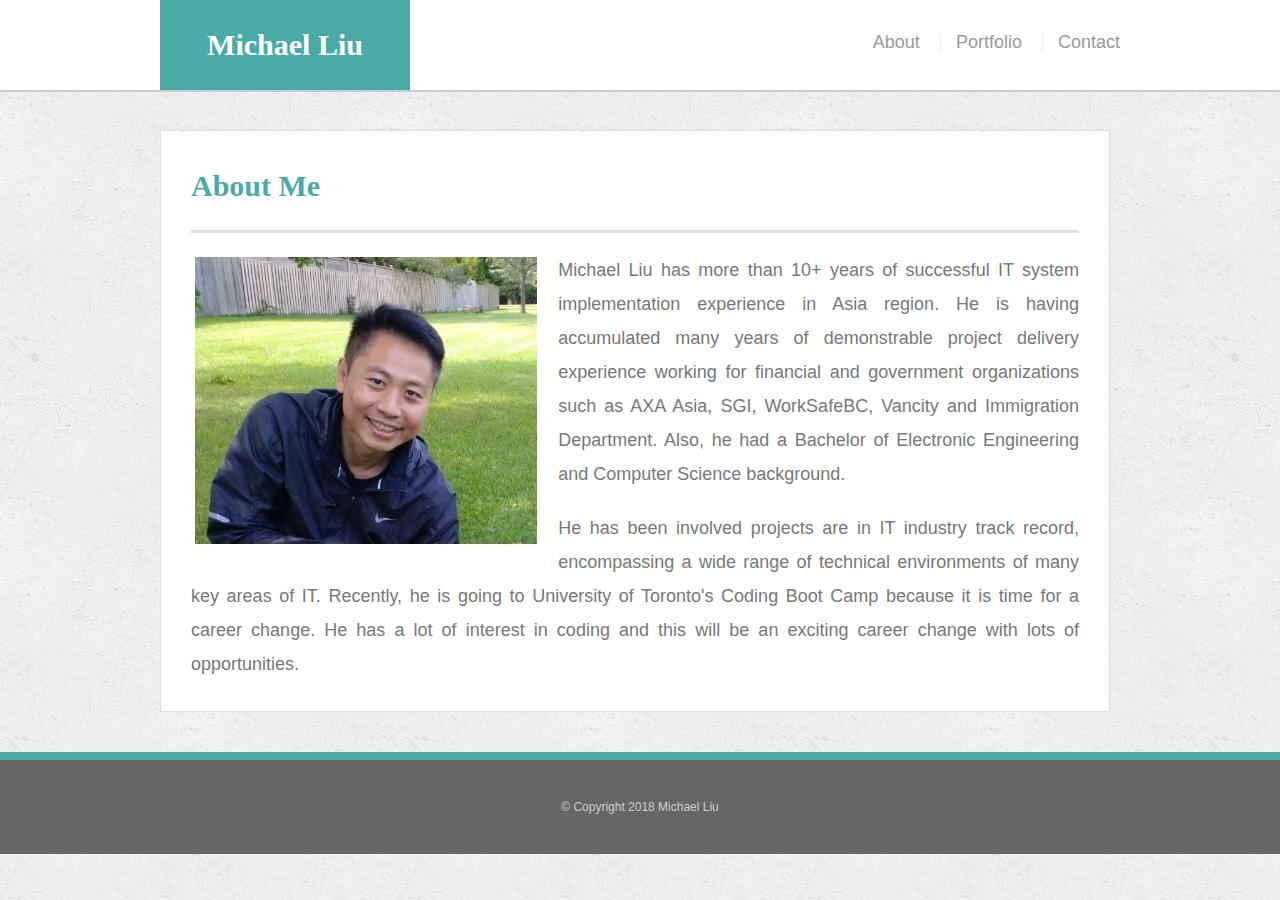
<file: index.html>
<!DOCTYPE html>
<html>
<head>
	<meta charset="UTF-8">
	<meta name="viewport" content="width=device-width, initial-scale=1">

	<title>About | Michael Liu</title>
		<link rel="stylesheet" type="text/css" href="assets/css/reset.css">
		<link rel="stylesheet" type="text/css" href="assets/css/style.css">

</head>
<body>
	<header id="masthead">
		<div class="container">
			<a href="index.html" id="logo">Michael Liu</a>
		<nav>
			<a href="index.html">About</a>
			<a href="portfolio.html">Portfolio</a>
			<a href="contact.html">Contact</a>
		</nav>
		</div>
	</header>

		<div id="main-container" class="container">
			<section class="main-section">
			<h1>About Me</h1>
			
			<figure class="left">
				<img id="auth-image" src="assets/images/Michael.jpg" alt="michael" >
			</figure>
			
			<p>Michael Liu has more than 10+ years of successful IT system implementation experience in Asia region.  
			He is having accumulated many years of demonstrable project delivery experience working for financial and government organizations such as AXA Asia, SGI, WorkSafeBC, Vancity and Immigration Department.
			Also, he had a Bachelor of Electronic Engineering and Computer Science background. 
			</p>
			
			<p>He has been involved projects are in IT industry track record, encompassing a wide range of technical environments of many key areas of IT. 
			Recently, he is going to University of Toronto's Coding Boot Camp because it is time for a career change. He has a lot of interest in coding and this will be an exciting career change with lots of opportunities.
			</p>

		</section>
		
	</div>

	<footer>
		<div class="container">
			&copy; Copyright 2018 Michael Liu
		</div>
	</footer>
</body>
</html>
</file>
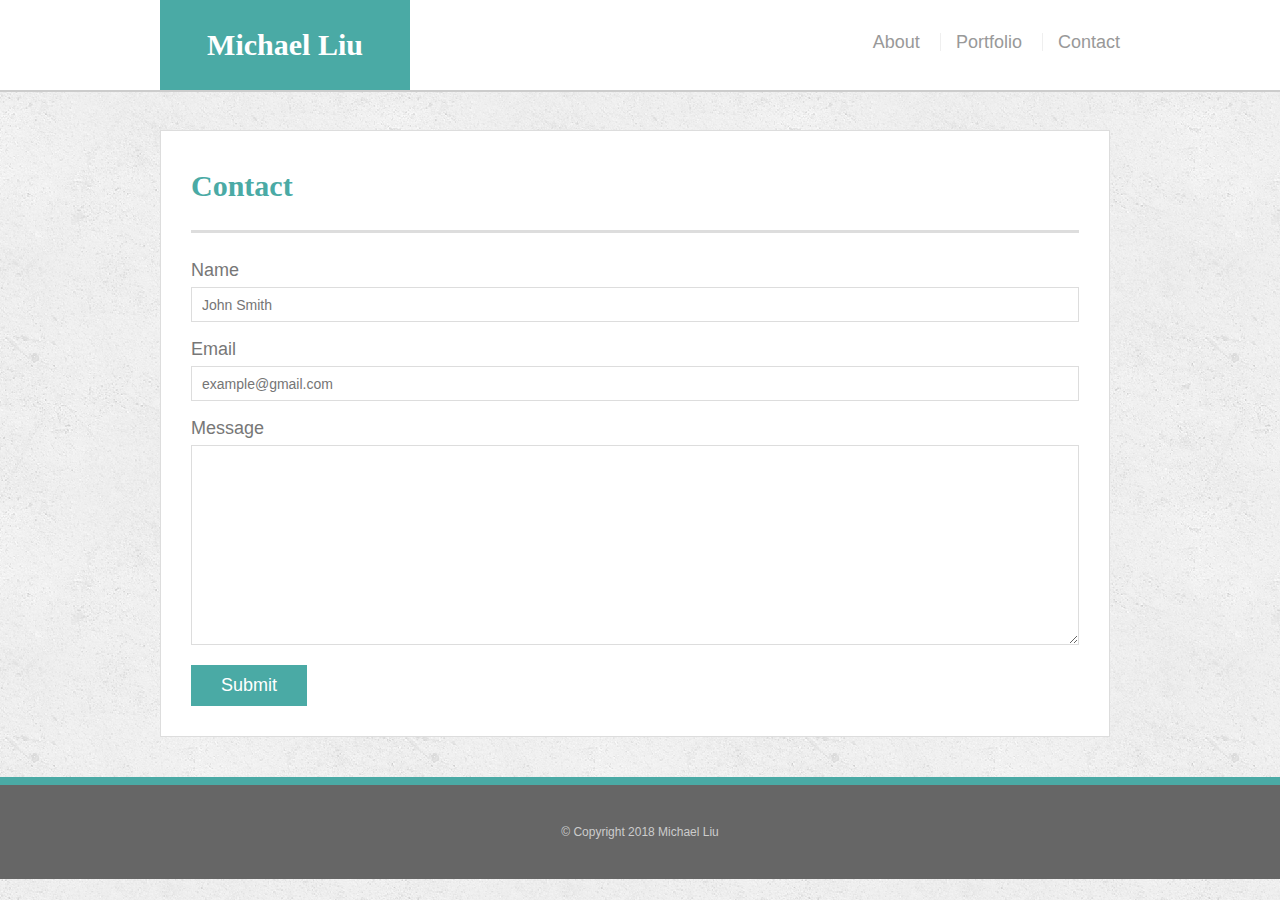
<file: contact.html>
<!DOCTYPE html>
<html>
<head>
	<meta charset="UTF-8">
	<meta name="viewport" content="width=device-width, initial-scale=1">

	<title>Contact | Michael Liu</title>
		<link rel="stylesheet" type="text/css" href="assets/css/reset.css">
		<link rel="stylesheet" type="text/css" href="assets/css/style.css">

</head>
<body>
	<header id="masthead">
		<div class="container">
			<a href="index.html" id="logo">Michael Liu</a>
		<nav>
			<a href="index.html">About</a>
			<a href="portfolio.html">Portfolio</a>
			<a href="contact.html">Contact</a>
		</nav>
		</div>
	</header>

		<div id="main-container" class="container">
	<section class="main-section">
		<h1>Contact</h1>
		
		<form id="contact-form">
			<ul>
				<li>
					<label for="name">Name</label>
					<input type="text" id="name" name="name" placeholder="John Smith" required="required">
				</li>
				<li>
						<label for="email">Email</label>
						<input type="email" id="email" name="email" placeholder="example@gmail.com" required="required">
				</li>
				<li>
						<label for="message">Message</label>
						<textarea id="message" name="message" required="required"></textarea>
				</li>
				</ul>
		<input type="submit">
		<!--Future development, send an email when someone fills out the form-->
		</form>
	
	</section>

			
</div>
	<footer>
		<div class="footer">
			&copy; Copyright 2018 Michael Liu
	</footer>
</body>
</html>
</file>
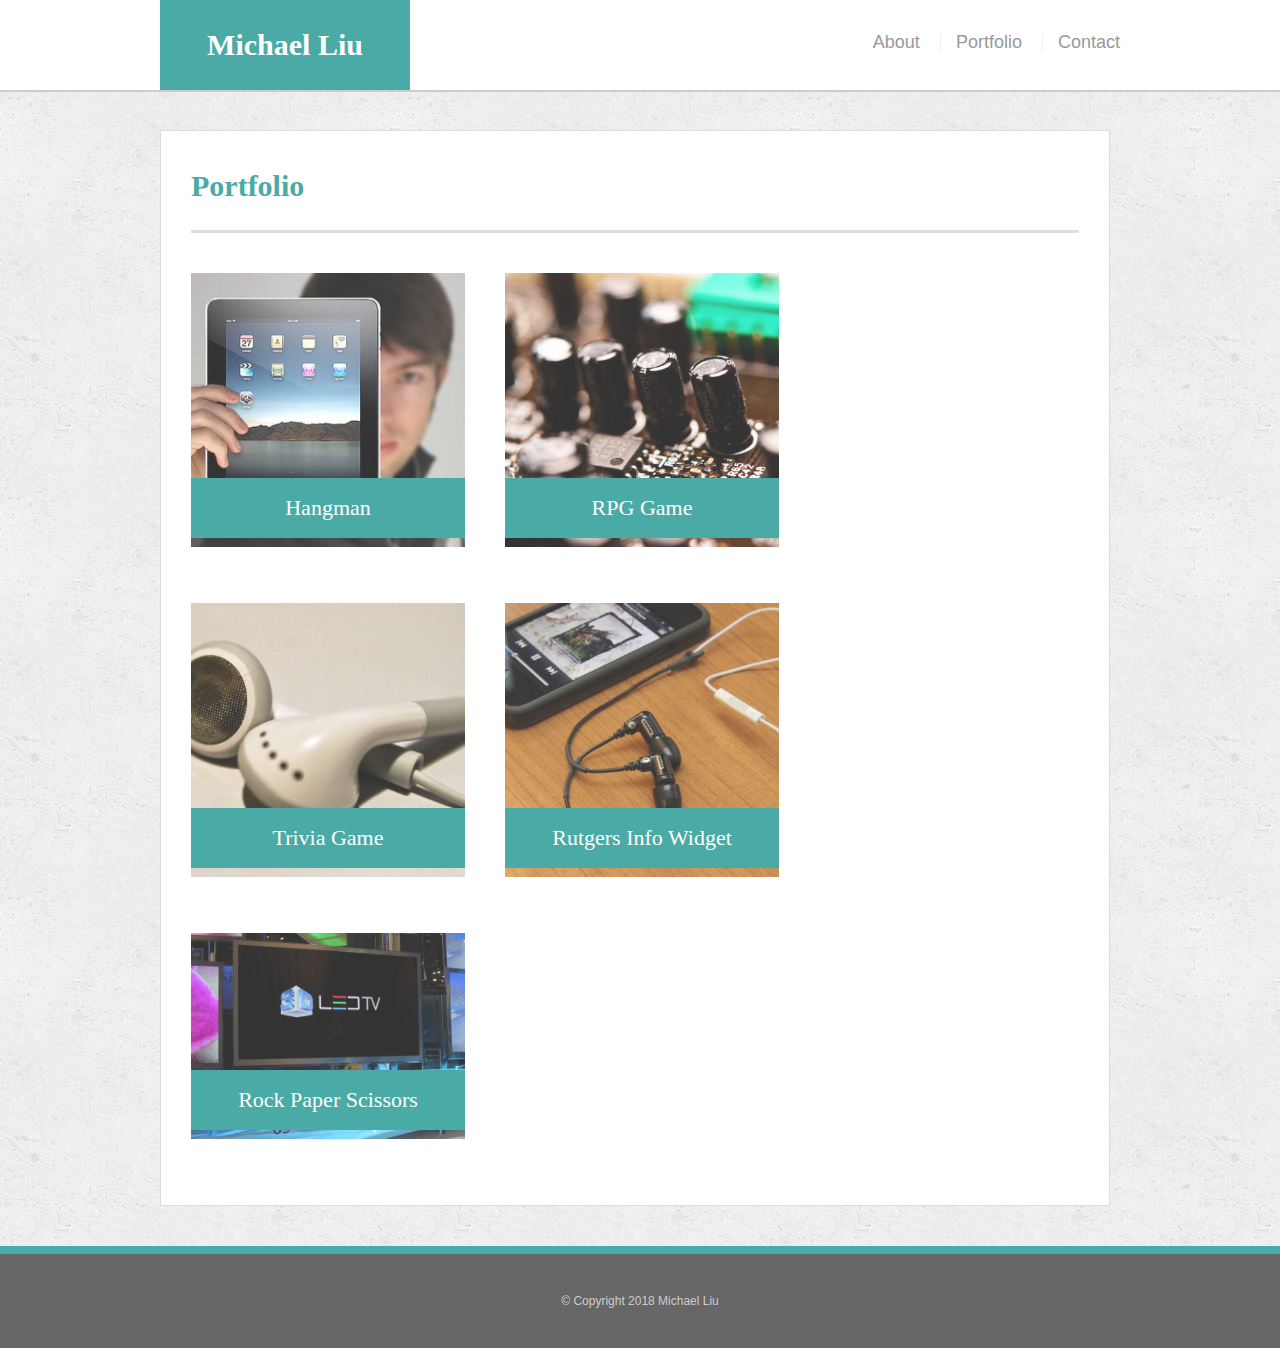
<file: portfolio.html>
<!DOCTYPE html>
<html>
<head>
	<meta charset="UTF-8">
	<meta name="viewport" content="width=device-width, initial-scale=1">

	<title>Portfolio | Michael Liu</title>
		<link rel="stylesheet" type="text/css" href="assets/css/reset.css">
		<link rel="stylesheet" type="text/css" href="assets/css/style.css">
</head>
<body>

	<header id="masthead">
		<div class="container">
			<a href="index.html" id="logo">Michael Liu</a>
		<nav>
			<a href="index.html">About</a>
			<a href="portfolio.html">Portfolio</a>
			<a href="contact.html">Contact</a>
		</nav>
		</div>
	</header>

<div id="main-container" class="container">
	<section class="main-section">
		<h1>Portfolio</h1>
		<div class="work">
			<img src="assets/images/portfolioipad.jpg" alt="ipad">

			<h3>Hangman</h3>
		</div>
		<div class="work">
			<img src="assets/images/portfoliotechnic.jpg" alt="technic">
			
			<h3>RPG Game</h3>
		</div>
		
		<div class="work">
			<img src="assets/images/portfolioearbuds.jpg" alt="earbuds">

			<h3>Trivia Game</h3>
		</div>
		<div class="work">
			<img src="assets/images/portfoliophone.jpg" alt="phone">

			<h3>Rutgers Info Widget</h3>
		</div>
		<div class="work">
			<img src="assets/images/portfoliotechnic2.jpg" alt="technic">
			
			<h3>Rock Paper Scissors</h3>
		</div>
	</section>

		
	</div>

	<footer>
		<div class="container">
			&copy; Copyright 2018 Michael Liu
		</div>
	</footer>
</body>
</html>
</file>
<file: assets/css/style.css>
body{
	color: #777777;
	background-image: url("../images/wov.png");
	border-color: #dddddd;
	background-color: #ffffff;
	font-size: 18px;
	line-height: 34px;
	font-family: 'Arial', 'Helvetica Neue', Helvetica, sans-serif;
}

* {
	box-sizing: border-box;
}

.container {
	width: 100%;
	max-width: 960px;
	margin: 0 auto;
	clear: both;	
}

h1,
h2,
h3,
p{
	  margin-bottom: 20px;
	  text-align: justify;

}

p:last-child {
	margin-bottom: 0;

}

h1, h2, h3 {
	font-family: 'Georgia', Times, 'Times New Roman', serif;
	font-weight: 700;
	color: #4aaaa5;
}

h1{
	font-size: 30px;
	line-height: 49px;
	border-bottom: 3px solid #ddd;
	padding-bottom: 20px;
}
h2,
h3{
	font-size: 22px;
}

/*header*/

#masthead {
	background: #ffffff;
	margin: 0 0 30px;
	z-index: 99;
	color: #ffffff;
	overflow: auto;
	border-bottom: 2px solid #cccccc;
	position: fixed;
	width: 100%;
}
#logo {
	width: 250px;
	height: 90px;
	background: #4aaaa5;
	float: left;
	font-family: 'Georgia', Times, 'Times New Roman', serif;
	text-align: center;
	line-height: 90px;
	color: #ffffff;
	font-weight: 700;
	font-size: 30px;
	text-decoration: none;
}

nav {
	float: right;
	margin-top: 25px;
}
nav a {
	color: #999999;
	text-decoration: none;
	margin-left: 15px;
	display: inline-block;
	border-left: 1px solid #efefef;
	padding-left: 15px;
	line-height: 18px;
}
nav a:first-child {
	border-left: 0 none;
}

/*footer*/

footer {
	background: #666666;
	color: #ffffff;
	padding: 30px 0;
	clear: both;
	border-top: 8px solid #4aaaa5;
	color: #cccccc;
	font-size: 12px;
	text-align: center;
}



/*main*/

#main-container {
	padding-top: 130px;


}
.main-section {
	background: #fff;
	padding: 30px;
	margin: 0 0 40px 0;
	width: 100%;
	max-width: 950px;
	float: left;
	border: 1px solid #ddd;

}
/*
.float-right {
	float: right;
	width: 60%;
}
*/

/*portfolio page*/

.work {
	width: 274px;
	overflow: auto;
	position: relative;
	float: left;
	margin: 20px 0 25px;
}
.work:nth-child(even) {
	margin-right: 40px;
}
.work img {
	width: 100%;
	border: 0 none;
	opacity: .8;
}
.work h3 {
	border-bottom: 0;
	background: #4aaaa5;
	color: #fff;
	text-align: center;
	position: absolute;
	padding: 15px;
	width: 100%;
	bottom: 20px;
	line-height: 30px;
	margin-bottom: 0;
	font-weight: 300;
}

/*
.auth-image {
	width: 288px;
	height: 342px;
	margin-top: 10px;
	float: left;
	margin-right: 25px;
}
*/

/* Author Image*/

figure {
	text-align: center;
	text-transform: uppercase;
	padding: .2em;
	margin: 0;
  }
  
  figure img {
	max-width: 100%;
  }

  .left {
	float: left;
	margin-right: 1em;
  }
  
  .right {
	float: right;
	margin-left: 1em;
  }



/*contact page*/

#contact-form ul {
	margin-bottom: 20px;
}
#contact-form li {
	margin-bottom: 10px;
}
label,
input[type=text],
input[type=email],
textarea {
	display: block;
	width: 100%;
}
input[type=text],
input[type=email],
textarea {
	height: 35px;
	border: 1px solid #ddd;
	padding: 0 10px;
	font-size: 14px;
}
textarea {
	height: 200px;
}
input[type=submit] {
	background: #4aaaa5;
	border: 0 none;
	color: #fff;
	font-size: 18px;
	padding: 10px 30px;
	cursor: pointer;
}

/*clear fix*/
.clearfix:after {
	visibility: hidden;
	display: block;
	font-size: 0;
	content: " ";
	clear: both;
	height: 0;
  }
  .clearfix { display: inline-block; }
</file>
